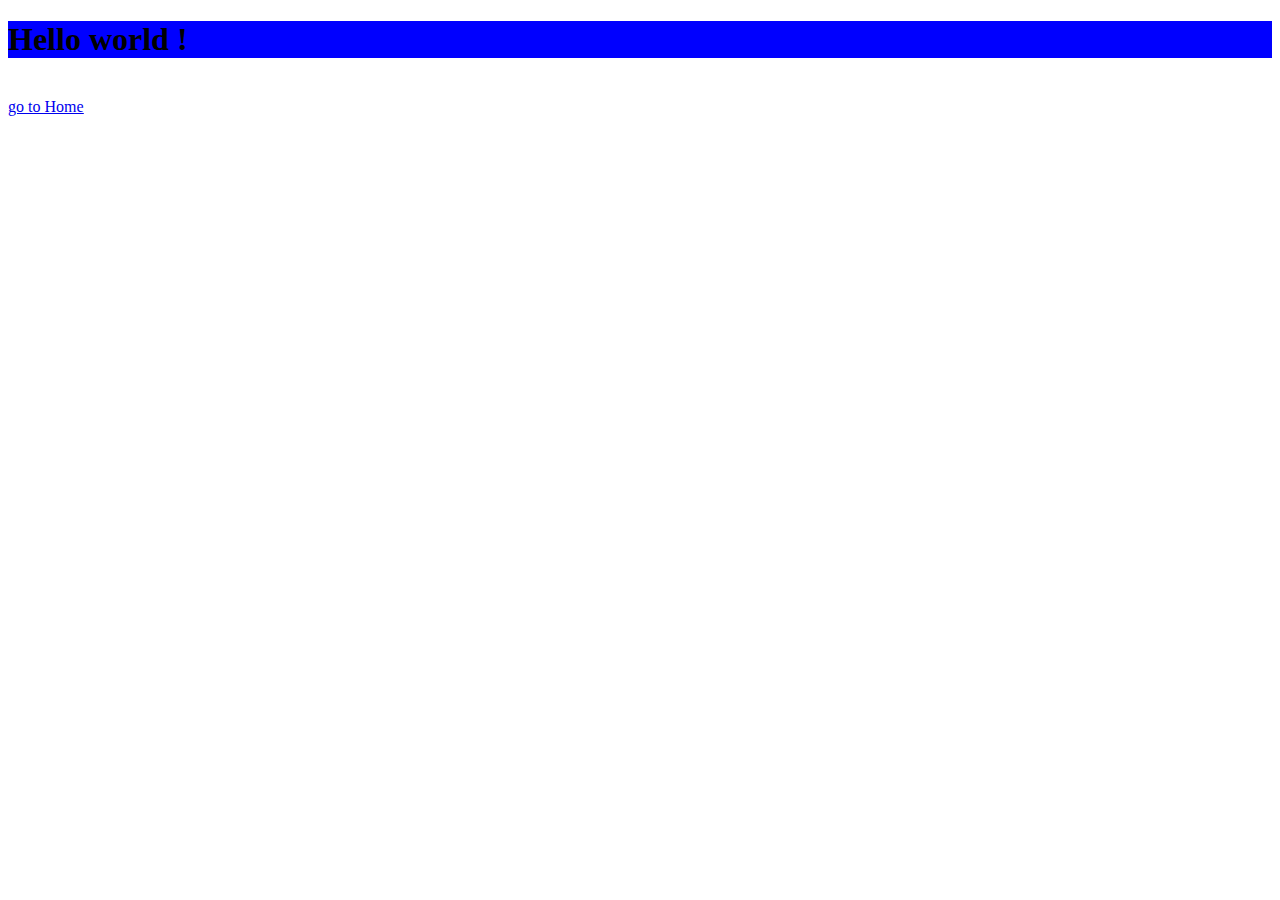
<file: index.html>
<!DOCTYPE html>
<head>
    <title>Test page</title>
    <link rel="stylesheet" href="mytheme.css">
</head>
<body>
    <h1 class="back-blue">Hello world !</h1>
    <br>
    <a calss="bachk-red" href="home.html"><u>go to Home<u><a>
</body>
</file>
<file: mytheme.css>
.back-red {
    background-color: red;
}

.back-blue {
    background-color: blue;
}
</file>
